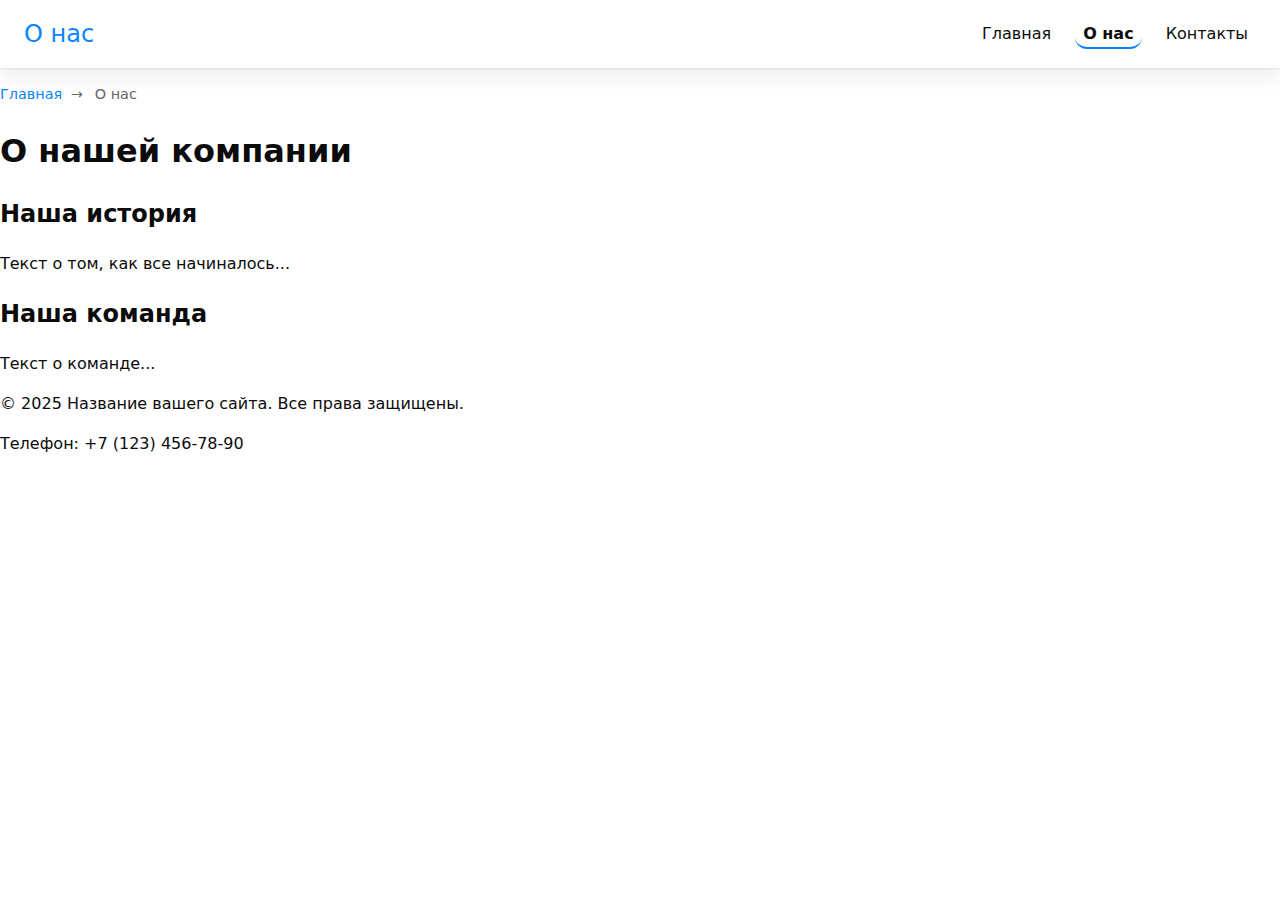
<file: src/about.html>
<!DOCTYPE html>
<html lang="ru">

<head>
    <meta charset="UTF-8">
    <meta name="viewport" content="width=device-width, initial-scale=1.0">
    <title>О нас - Мой сайт</title>
    <meta name="description" content="Узнайте больше о нашей компании и истории">
    <link rel="stylesheet" href="/styles/styles.css">
</head>

<body>
    <header class="site-header">
        <a class="site-header__brand" href="/src/about.html">О нас</a>
        <nav class="site-nav" aria-label="Основная навигация">
            <ul class="site-nav__list">
                <li class="site-nav__item"><a class="site-nav__link" href="index.html">Главная</a></li>
                <li class="site-nav__item"><a class="site-nav__link site-nav__link--active" href="about.html">О нас</a>
                </li>
                <li class="site-nav__item"><a class="site-nav__link site-nav__link--cta"
                        href="contacts.html">Контакты</a></li>
            </ul>
        </nav>
    </header>
    <main>
        <!-- Простые "хлебные крошки" -->
        <nav class="breadcrumbs" aria-label="Хлебные крошки">
            <ul class="breadcrumbs__list">
                <li class="breadcrumbs__item">
                    <a class="breadcrumbs__link" href="index.html">Главная</a>
                </li>
                <li class="breadcrumbs__item">
                    <span class="breadcrumbs__current">О нас</span>
                </li>
            </ul>
        </nav>
        <h1>О нашей компании</h1>
        <section>
            <h2>Наша история</h2>
            <p>Текст о том, как все начиналось...</p>
        </section>
        <section>
            <h2>Наша команда</h2>
            <p>Текст о команде...</p>
        </section>
    </main>
    <footer>
        <p>&copy; 2025 Название вашего сайта. Все права защищены.</p>
        <p>Телефон: +7 (123) 456-78-90</p>
    </footer>
</body>

</html>
</file>
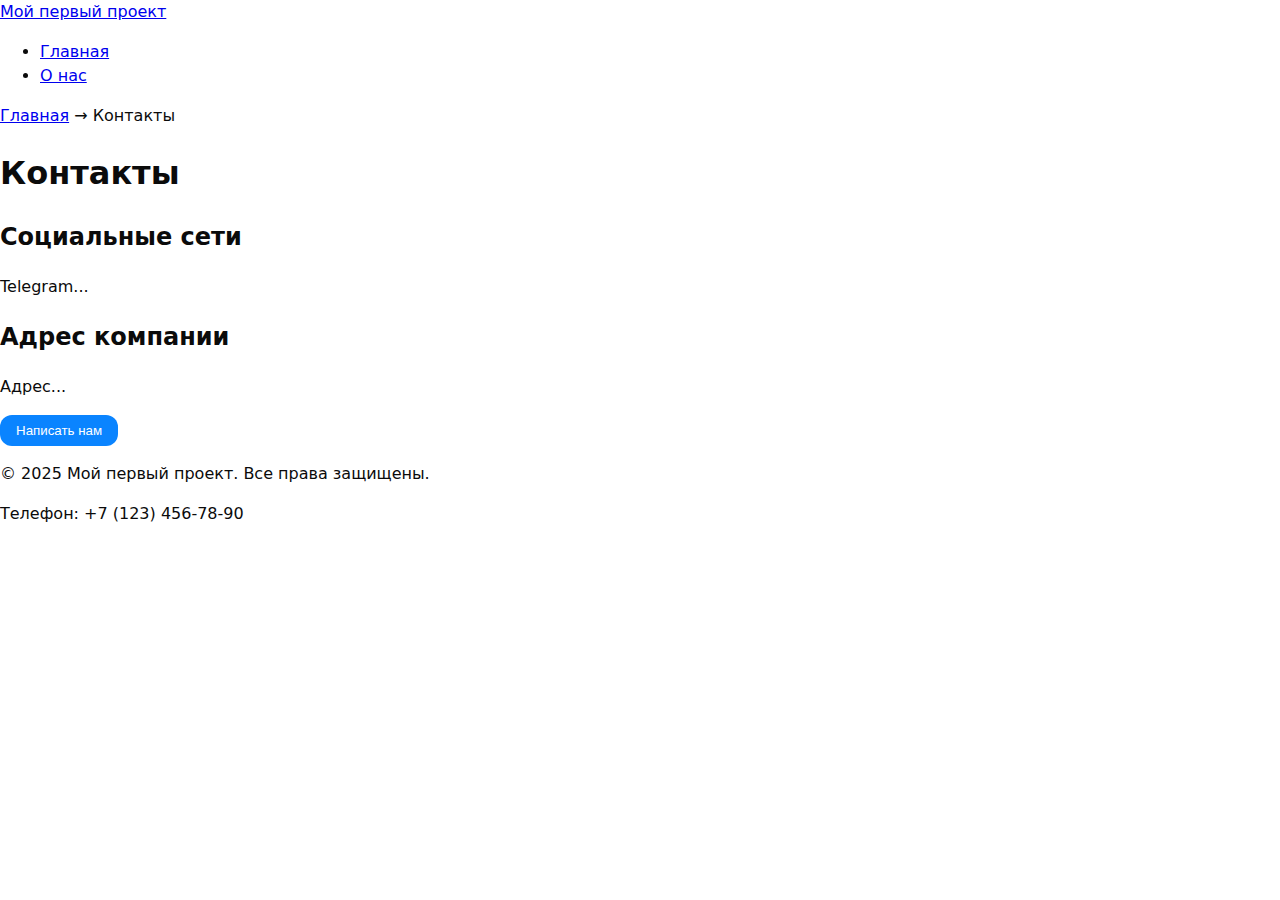
<file: src/contacts.html>
<!DOCTYPE html>
<html lang="ru">
<head>
    <meta charset="UTF-8">
    <meta name="viewport" content="width=device-width, initial-scale=1.0">
    <title>Контакты - Мой первый проект</title>
    <meta name="description" content="Контактная информация и форма обратной связи">
    <link rel="icon" href="../assets/favicon.jpeg" type="image/jpeg"> <!-- Если есть .ico, замени -->
    <link rel="stylesheet" href="/styles/styles.css"> <!-- Подключение CSS -->
    <script src="/main.js" defer></script> <!-- Подключение JS -->
</head>
<body>
    <header>
        <a href="/">Мой первый проект</a>
        <nav>
            <ul>
                <li><a href="index.html">Главная</a></li>
                <li><a href="about.html">О нас</a></li>
            </ul>
        </nav>
    </header>

    <main>
        <nav aria-label="Хлебные крошки">
            <a href="index.html">Главная</a> → <span>Контакты</span>
        </nav>

        <h1>Контакты</h1>
        <section>
            <h2>Социальные сети</h2>
            <p>Telegram...</p>
        </section>
        <section>
            <h2>Адрес компании</h2>
            <p>Адрес...</p>
        </section>

        <!-- Кнопка открытия модалки -->
        <button id="openDialog" type="button">Написать нам</button>

        <!-- Модалка с формой -->
        <dialog id="contactDialog" aria-labelledby="dialogTitle">
            <h2 id="dialogTitle">Обратная связь</h2>

            <form id="contactForm" method="dialog" novalidate>
                <label for="email">E-mail</label>
                <input id="email" name="email" type="email" required autocomplete="email">

                <label for="phone">Телефон</label>
                <input id="phone" name="phone" type="tel" inputmode="tel" autocomplete="tel"
                       aria-describedby="phoneHelp" placeholder="+7 (___) ___-__-__" required
                       pattern="^\+7 \(\d{3}\) \d{3}-\d{2}-\d{2}$">
                <small id="phoneHelp">Формат: +7 (900) 000-00-00</small>

                <label for="date">Дата</label>
                <input id="date" name="date" type="date">

                <label for="topic">Тема</label>
                <select id="topic" name="topic" required>
                    <option value="">Выберите тему</option>
                    <option>Вопрос</option>
                    <option>Заказ</option>
                </select>

                <label for="message">Сообщение</label>
                <textarea id="message" name="message" rows="4" required></textarea>

                <div class="form-actions">
                    <button type="button" id="closeDialog">Закрыть</button>
                    <button type="submit">Отправить</button>
                </div>
            </form>
        </dialog>
    </main>

    <footer>
        <p>&copy; 2025 Мой первый проект. Все права защищены.</p>
        <p>Телефон: +7 (123) 456-78-90</p>
    </footer>
</body>
</html>
</file>
<file: styles/styles.css>
/* Дизайн-токены (всегда в начале) */
:root {
  /* Палитра */
  --color-bg: #fff;
  --color-fg: #0b0b0b;
  --color-muted: #666;
  --color-primary: #0a84ff;
  --color-danger: #b00020;

  /* Типографика и размеры */
  --font-body: system-ui, -apple-system, "Segoe UI", Roboto, Arial, sans-serif;
  --space-1: 4px;
  --space-2: 8px;
  --space-3: 16px;
  --space-4: 24px;
  --space-5: 40px;

  /* Скругления и тени */
  --radius: 12px;
  --shadow: 0 1px 2px rgba(0, 0, 0, .08), 0 8px 24px rgba(0, 0, 0, .08);
}

/* БАЗА: читаемость и предсказуемость размеров */
* {
  box-sizing: border-box;
}

html,
body {
  margin: 0;
  padding: 0;
}

/* Плавная прокрутка для якорей */
html {
  scroll-behavior: smooth;
}

body {
  background: var(--color-bg);
  color: var(--color-fg);
  font-family: var(--font-body);
  line-height: 1.5;
}

/* Базовые стили для форм (используем токены) */
label {
  display: block;
  margin: var(--space-2) 0 var(--space-1);
}

input,
select,
textarea {
  width: 100%;
  max-width: 480px;
  padding: var(--space-2) var(--space-3);
  border: 1px solid var(--color-muted);
  border-radius: var(--radius);
  background: var(--color-bg);
}

button,
[type="submit"] {
  width: auto;
  /* Не всегда 100%, для кнопок в действиях */
  padding: var(--space-2) var(--space-3);
  background: var(--color-primary);
  color: #fff;
  border: none;
  border-radius: var(--radius);
  cursor: pointer;
}

/* Состояния: клавиатура/мышь/ошибки */
:where(input, select, textarea, button):focus-visible {
  outline: 2px solid var(--color-primary);
  outline-offset: 2px;
}

button:hover {
  filter: brightness(0.95);
}

:disabled,
[aria-disabled="true"] {
  opacity: .6;
  cursor: not-allowed;
}

[aria-invalid="true"] {
  border-color: var(--color-danger);
}

/* Шапка */
.site-header {
  display: flex;
  justify-content: space-between;
  align-items: center;
  padding: var(--space-3) var(--space-4);
  background: var(--color-bg);
  box-shadow: var(--shadow);
}

.site-header__brand {
  font-size: 1.5rem;
  color: var(--color-primary);
  text-decoration: none;
}

/* Навигация */
.site-nav__list {
  display: flex;
  list-style: none;
  margin: 0;
  padding: 0;
  gap: var(--space-3);
}

.site-nav__link {
  color: var(--color-fg);
  text-decoration: none;
  padding: var(--space-1) var(--space-2);
  border-radius: var(--radius);
}

.site-nav__link:hover,
.site-nav__link:focus-visible {
  background: var(--color-primary);
  color: #fff;
}

.site-nav__link--cta {
  background: #fff;
  color: #0b0b0b;
}

.site-nav__link:active {
  filter: brightness(0.9);
}

.site-nav__link--active {
  font-weight: bold;
  border-bottom: 2px solid var(--color-primary);
}

/* Хлебные крошки */
.breadcrumbs {
  margin: var(--space-3) 0;
  font-size: 0.9rem;
}

.breadcrumbs__list {
  list-style: none;
  display: flex;
  gap: var(--space-2);
  margin: 0;
  padding: 0;
}

.breadcrumbs__item:not(:last-child)::after {
  content: "→";
  color: var(--color-muted);
  margin: 0 var(--space-1);
}

.breadcrumbs__link {
  color: var(--color-primary);
  text-decoration: none;
}

.breadcrumbs__link:hover {
  text-decoration: underline;
}

.breadcrumbs__current {
  color: var(--color-muted);
}

/* Якоря */
:target {
  outline: 2px dashed var(--color-primary);
  outline-offset: 4px;
}

/* Модалка (объединили с dialog) */
.modal {
  padding: var(--space-4);
  border: none;
  border-radius: var(--radius);
  box-shadow: var(--shadow);
  background: var(--color-bg);
  width: min(100% - 2*var(--space-4), 480px);
}

.modal::backdrop {
  background: rgba(0, 0, 0, .5);
}

/* Форма (расширили с токенами) */
.form__label {
  display: block;
  margin: var(--space-2) 0 var(--space-1);
}

.form__input,
.form__select,
.form__textarea {
  width: 100%;
  max-width: 480px;
  padding: var(--space-2) var(--space-3);
  border: 1px solid var(--color-muted);
  border-radius: var(--radius);
  background: var(--color-bg);
  margin-bottom: var(--space-3);
}

.form__input:focus-visible,
.form__select:focus-visible,
.form__textarea:focus-visible {
  outline: 2px solid var(--color-primary);
  outline-offset: 2px;
}

[aria-invalid="true"] {
  border-color: var(--color-danger);
}

/* Кнопки формы */
.form__button {
  background: var(--color-primary);
  color: #fff;
  border: none;
  border-radius: var(--radius);
  cursor: pointer;
  padding: var(--space-2) var(--space-3);
  margin-right: var(--space-2);
  transition: filter 0.1s;
}

.form__button:hover,
.form__button:focus-visible {
  filter: brightness(0.95);
}

.form__button:disabled,
.form__button[aria-disabled="true"] {
  opacity: .6;
  cursor: not-allowed;
}

.form__button--cancel {
  background: var(--color-muted);
  color: var(--color-bg);
}

.form__actions {
  display: flex;
  gap: var(--space-2);
  margin-top: var(--space-3);
}

/* Карточка */
.card {
  border-radius: var(--radius);
  box-shadow: var(--shadow);
  background: var(--color-bg);
  overflow: hidden;
  margin-bottom: var(--space-4);
  max-width: 480px;
}

.card__img {
  width: 100%;
  height: 220px;
  object-fit: cover;
  object-position: center;
  display: block;
}

.card__content {
  padding: var(--space-3);
}

/* Герой с фоном */
.hero {
  background:
    linear-gradient(to top, rgba(0, 0, 0, .55), rgba(0, 0, 0, .15)),
    url("../assets/fonimg.jpg") center/cover no-repeat;
  color: #fff;
  padding: clamp(2rem, 6vw, 6rem) 1rem;
  border-radius: var(--radius);
  text-align: center;
  margin-bottom: var(--space-5);
}

.hero__cta {
  margin-top: var(--space-4);
  display: inline-block;
}

/* Контейнер для видео с aspect-ratio */
.media {
  aspect-ratio: 16/9;
  /* Стандартное для видео */
  width: min(100%, 960px);
  /* Адаптивно, не шире 960px */
  margin: var(--space-4) auto;
  /* Центрирование и отступы */
}

.media iframe,
.media video {
  width: 100%;
  height: 100%;
  border: 0;
  border-radius: var(--radius);
}
</file>
